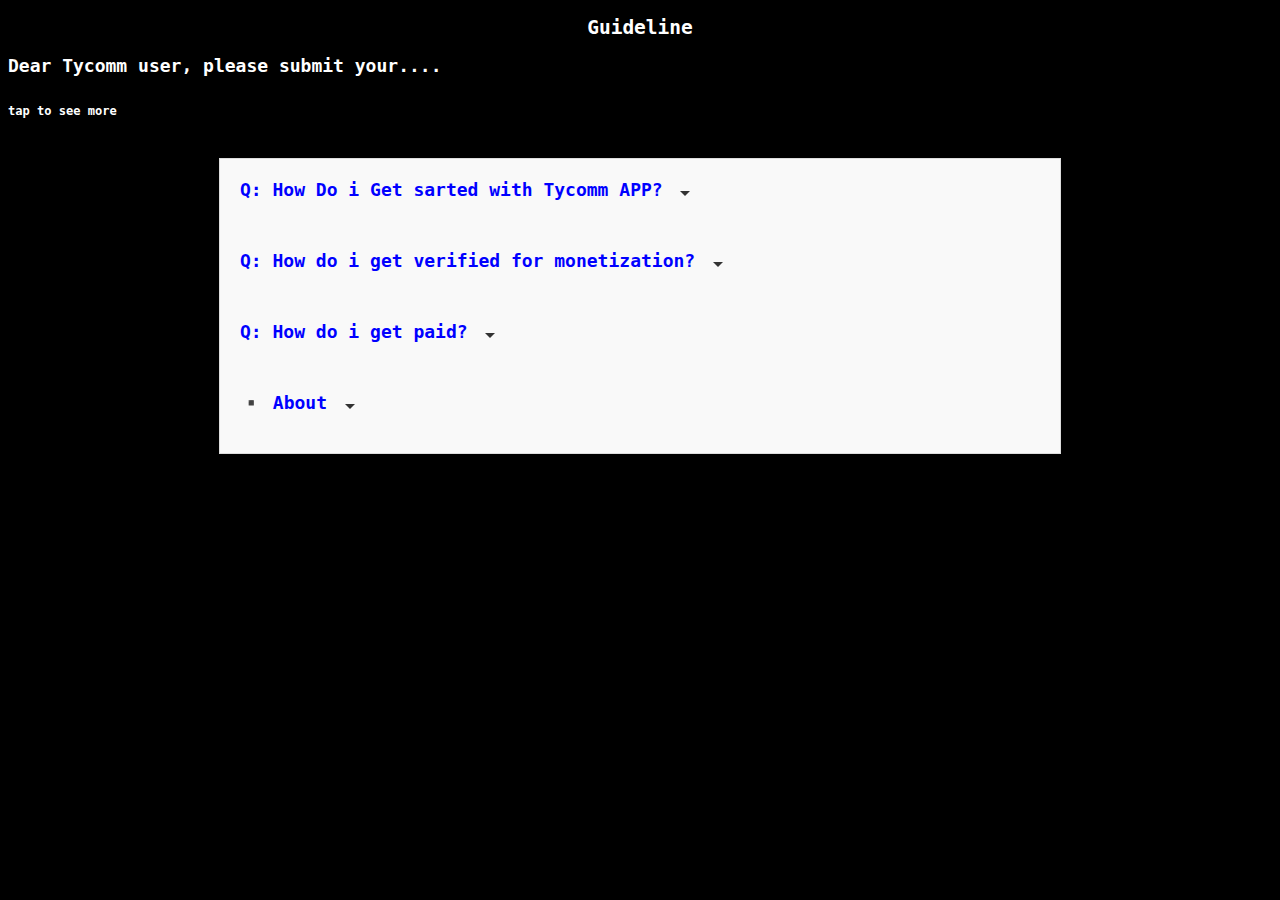
<file: about.html>
<!DOCTYPE html>
<html lang="en">
<head>
    <meta charset="UTF-8">
    
    <meta name="viewport" content="width=device-width, initial-scale=1.0, maximum-scale=1.0,user-scalable=no">
    
    <title>Page title</title>

<link rel="stylesheet" href="main.css">

</head>
<body>
  
 <style>
   body {
       background:black;
       color:blue;
       font-family:monospace;
   }  
     
 </style> 
 
  
<center><h2 style="color:white;">Guideline</h2></center>
  
  
  
  <div class="faq-question">
    <span style="color:white;">Dear Tycomm user, please submit your.... <h6 style="color:white;">tap to see more</h6></span>
    <i style ="background:white;"classs="arrow down"></i>
    <div class="faq-answer">
      <p>Data-sub phone number, Guest name, Network, WhatsApp number, account name, account number and bank name to This Email adress: <h4 style="color:red;">tycooninfinity@gmail.com</h4><br><br> The above Email will credit you, any other email apart from this ,is not ours, please be safe!</p>
    </div>
  </div>

  
  
  
  
<div class="faq-container">
  <div class="faq-question">
    <span>Q: How Do i Get sarted with Tycomm APP?</span>
    <i class="arrow down"></i>
    <div class="faq-answer">
      <p>A: Download our Tycomm application, launch the app, create a temporary account by tapping set name, enter the name you like to use and it must be permanent name, and click go to login,then type a message in the text box and click the blue enter button at the bottom right corner of your keyboard to send your message.</p>
    </div>
  </div>


<br><br>


  <div class="faq-question">
    <span>Q: How do i get verified for monetization?</span>
    <i class="arrow down"></i>
    <div class="faq-answer">
      <p>A: First, as a Tycomm user,click the three dot at the top right corner of the app and click monetization, copy the Email and text your credentials to the Email given to you, you will receive a mail on your Email that you are verified for monetization.</p>
    </div>
  </div>

<br><br>



  <div class="faq-question">
    <span>Q: How do i get paid?</span>
    <i class="arrow down"></i>
    <div class="faq-answer">
      <p>A: After verifying your monetization, make sure you use the name permanently,else you might not get your weekend earnings or gift,Attend Tycomm chat everyday to get notified by Tycomm,mark the attendance whenever the poll is created,choose wisely, if you do this everyday, then you get paid every week, the polls can be created 5 - 10 times per day, depending on the season.</p>
    </div>
  </div>

  
  <br><br>
  
  
  
  <div class="faq-question">
    <span>▪️ About</span>
    <i class="arrow down"></i>
    <div class="faq-answer">
      <p>A: Tycomm is a Tycoon communication app where users from different region meet and compete for fun to get a particular gift and each users get paid weekly for using the application,it is free, it is mostly for students for there academic support, users can get paid weekly by Data-sub or money, depending on there attention.</p>
    </div>
  </div>
</div>


<style>
</style>



<script src="main.js">
</script>
  
  
  
  
  
  
  
    
</body>
</html>
</file>
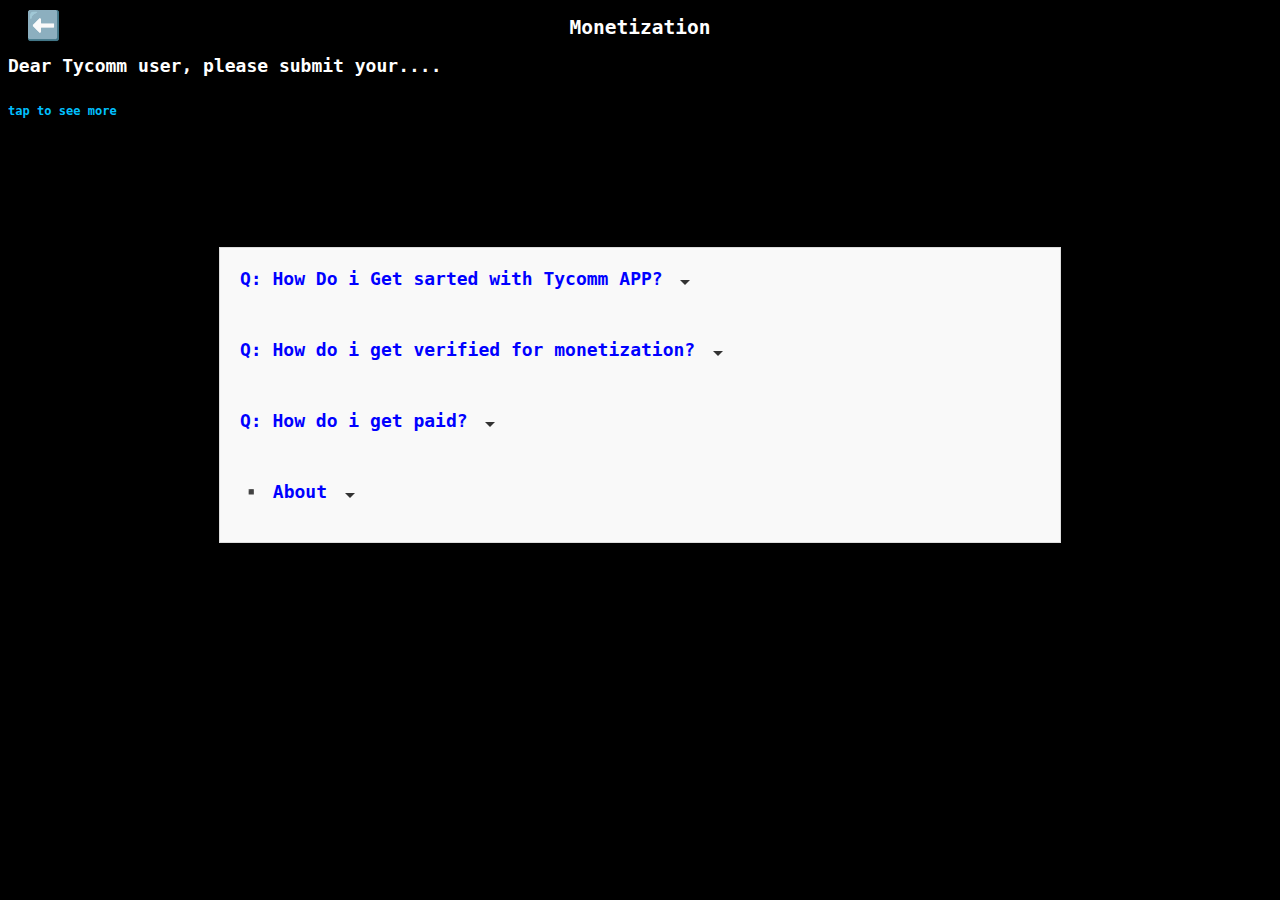
<file: next.html>
<!DOCTYPE html>
<html lang="en">
<head>
    <meta charset="UTF-8">
    
    <meta name="viewport" content="width=device-width, initial-scale=1.0, maximum-scale=1.0,user-scalable=no">
    
    <title>Page title</title>
</head>
<body>
  
 <style>
   body {
       background:black;
       color:blue;
       font-family:monospace;
   }  
     
 </style> 
  
  <a href="index.html"><div style="width:20%;font-size:28px;height:10%;color:white; position:fixed;top:1%;left:2%;">⬅️</div></a>    
 
  
<center><h2 style="color:white;">Monetization</h2></center>
  
  
  
  <div class="faq-question">
    <span style="color:white;">Dear Tycomm user, please submit your.... <h6 style="color:#00c0ff;">tap to see more</h6></span>
    <i style ="background:white;"classs="arrow down"></i>
    <div class="faq-answer">
      <p>Data-sub phone number, Guest name, Network, WhatsApp number, account name, account number and bank name to This Email adress: <h4 style="color:red;">tycooninfinity@gmail.com</h4><br><br> The above Email will credit you, any other email apart from this ,is not ours, please be safe!</p>
    </div>
  </div>

  
  <br><br><br><br>
  
  
  
<div class="faq-container">
  <div class="faq-question">
    <span>Q: How Do i Get sarted with Tycomm APP?</span>
    <i class="arrow down"></i>
    <div class="faq-answer">
      <p>A: Download our Tycomm application, launch the app, create a temporary account by tapping Guest, enter the name you like to use and it must be permanent name, and click login, you are in.</p>
    </div>
  </div>


<br><br>


  <div class="faq-question">
    <span>Q: How do i get verified for monetization?</span>
    <i class="arrow down"></i>
    <div class="faq-answer">
      <p>A: First, as a Tycomm user,click the three dot at the top left corner of the app, copy the Email and text your credentials to the Email given to you, you will receive a mail on your Email that you are verified for monetization.</p>
    </div>
  </div>

<br><br>



  <div class="faq-question">
    <span>Q: How do i get paid?</span>
    <i class="arrow down"></i>
    <div class="faq-answer">
      <p>A: After verifying your monetization, make sure you use the name permanently,else you might not get your weekend earnings or gift,Attend Tycomm chat everyday to get notified by Tycomm,mark the attendance whenever the poll is created,choose wisely, if you do this everyday, then you get paid every week, the polls can be created 5 - 10 times per day, depending on the season.</p>
    </div>
  </div>

  
  <br><br>
  
  
  
  <div class="faq-question">
    <span>▪️ About</span>
    <i class="arrow down"></i>
    <div class="faq-answer">
      <p>A: Tycomm is a Tycoon communication app where users from different region meet and compete for fun to get a particular gift and each users get paid weekly for using the application,it is free, it is mostly for students for there academic support, users can get paid weekly by Data-sub or money, depending on there attention.</p>
    </div>
  </div>
</div>


<style>
.faq-container {
  max-width: 800px;
  margin: 40px auto;
  padding: 20px;
  background-color: #f9f9f9;
  border: 1px solid #ddd;
  box-shadow: 0 0 10px rgba(0, 0, 0, 0.1);
}

.faq-question {
  margin-bottom: 20px;
  cursor: pointer;
}

.faq-question span {
  font-weight: bold;
  font-size: 18px;
}

.arrow {
  display: inline-block;
  width: 0;
  height: 0;
  border-style: solid;
  border-width: 5px 5px 0 5px;
  border-color: #333 transparent transparent transparent;
  margin-left: 10px;
}

.down {
  transform: rotate(0deg);
}

.up {
  transform: rotate(180deg);
}

.faq-answer {
  display: none;
  margin-top: 10px;
  padding: 10px;
  background-color: #f0f0f0;
  border: 1px solid #ccc;
}

.faq-answer p {
  font-size: 16px;
}
</style>



<script>
const faqQuestions = document.querySelectorAll('.faq-question');

faqQuestions.forEach((question) => {
  question.addEventListener('click', () => {
    const answer = question.querySelector('.faq-answer');
    const arrow = question.querySelector('.arrow');

    if (answer.style.display === 'block') {
      answer.style.display = 'none';
      arrow.className = 'arrow down';
    } else {
      answer.style.display = 'block';
      arrow.className = 'arrow up';
    }
  });
});
</script>
  
  
  
  
  
  
  
    
</body>
</html>
</file>
<file: main.css>
/* .menu-toggle-wrapper {
   position:fixed;
   top:3%;
   right:4%;
    z-index:1000;
    
}

*/
 .navigation {
position:fixed;
 top:3px;
 right:5.5%;
align-items:center;
flex-direction:column;
 color:black;
  display: flex;
  width: 20px;
  font-size:15px;
  }
  
 
 .menu-toggle {
     font-size:15px;
     color:white;
     font-family:monospace;
     
 }
  
  
  /*
  .span {
    width: 4px;
    height: 5px;
    border-radius: 50%;
    background-color:black;
    margin: 1px 0;
   font-weight:bold; justify-content:space-between;
  }

 */
 
 
 
.menu {
  display: none;
  position: fixed;
  top:10%;
  border:2px solid black;
  right: 1%;
  background:#006600;
  width: 50%;
  color:white;
  font-size:15px;
  text-align: center;
  font-family:monospace;
  height:250px;
  border-radius:8px;
}

.popup {
  display: none;
  position: fixed;
  top: 0%;
  left: 0;
  width: 100%;
  height: 100%;
 background: rgba(0,0,0,0.8);
  color: #fff;
}

.popup iframe {
  width: 100%;
  height: 100%;
  border: none;
top:0%;
position: fixed;
}

.cancel {
  position:fixed;
  top:1%;
  right: 1%;
  background:red;
  outline:none;
  color:white;
  border-radius:8px;
  height:30px;
  width:26%;
  font-size:15px;
  font-family:monospace;
  border:none;
}

.progress-bar {
  width: 0;
  height: 20px;
  background:#8DB600;
}

.status-text {
  margin-top: 10px;
}

.popup-message {
  position: fixed;
  top: 0;
  left: 0;
  font-family:monospace;
  width: 100%;
  height: 40px;
  background: #333;
  color: #fff;
  padding: 10px;
  text-align: center;
  display: none;
}


/* .navigation {
  position: fixed;
  top: 70px;
  right: 10px;
}
*/
 
 
 
 /* about */
 

.faq-container {
  max-width: 800px;
  margin: 40px auto;
  padding: 20px;
  background-color: #f9f9f9;
  border: 1px solid #ddd;
  box-shadow: 0 0 10px rgba(0, 0, 0, 0.1);
}

.faq-question {
  margin-bottom: 20px;
  cursor: pointer;
}

.faq-question span {
  font-weight: bold;
  font-size: 18px;
}

.arrow {
  display: inline-block;
  width: 0;
  height: 0;
  border-style: solid;
  border-width: 5px 5px 0 5px;
  border-color: #333 transparent transparent transparent;
  margin-left: 10px;
}

.down {
  transform: rotate(0deg);
}

.up {
  transform: rotate(180deg);
}

.faq-answer {
  display: none;
  margin-top: 10px;
  padding: 10px;
  background-color: #f0f0f0;
  border: 1px solid #ccc;
}

.faq-answer p {
  font-size: 16px;
} 
 
 
 #text {
     outline: none;
     border: none;
 }
</file>
